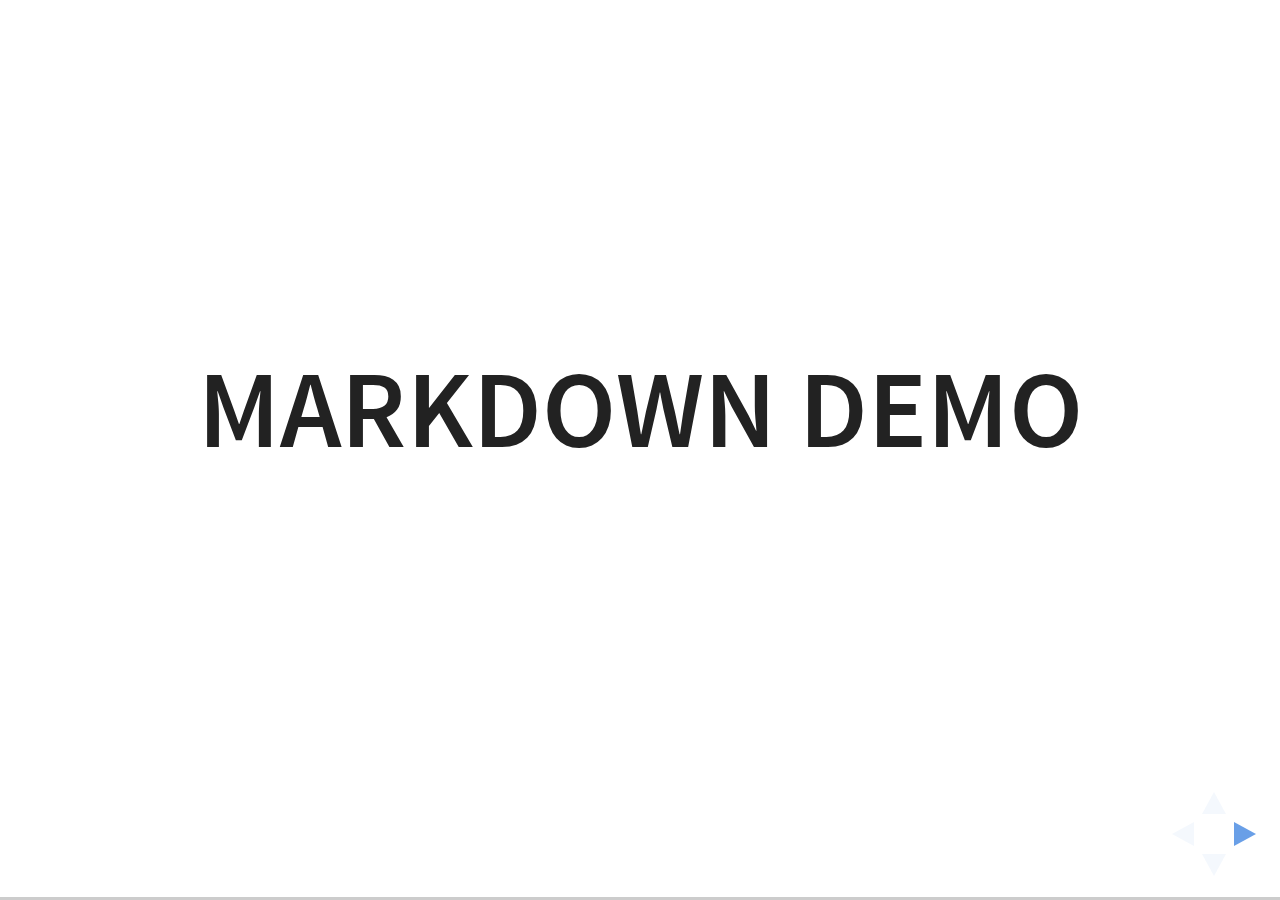
<file: reveal.js/plugin/markdown/example.html>
<!doctype html>
<html lang="en">

	<head>
		<meta charset="utf-8">

		<title>reveal.js - Markdown Demo</title>

		<link rel="stylesheet" href="../../css/reveal.css">
		<link rel="stylesheet" href="../../css/theme/white.css" id="theme">

        <link rel="stylesheet" href="../../lib/css/zenburn.css">
	</head>

	<body>

		<div class="reveal">

			<div class="slides">

                <!-- Use external markdown resource, separate slides by three newlines; vertical slides by two newlines -->
                <section data-markdown="example.md" data-separator="^\n\n\n" data-separator-vertical="^\n\n"></section>

                <!-- Slides are separated by three dashes (quick 'n dirty regular expression) -->
                <section data-markdown data-separator="---">
                    <script type="text/template">
                        ## Demo 1
                        Slide 1
                        ---
                        ## Demo 1
                        Slide 2
                        ---
                        ## Demo 1
                        Slide 3
                    </script>
                </section>

                <!-- Slides are separated by newline + three dashes + newline, vertical slides identical but two dashes -->
                <section data-markdown data-separator="^\n---\n$" data-separator-vertical="^\n--\n$">
                    <script type="text/template">
                        ## Demo 2
                        Slide 1.1

                        --

                        ## Demo 2
                        Slide 1.2

                        ---

                        ## Demo 2
                        Slide 2
                    </script>
                </section>

                <!-- No "extra" slides, since there are no separators defined (so they'll become horizontal rulers) -->
                <section data-markdown>
                    <script type="text/template">
                        A

                        ---

                        B

                        ---

                        C
                    </script>
                </section>

                <!-- Slide attributes -->
                <section data-markdown>
                    <script type="text/template">
                        <!-- .slide: data-background="#000000" -->
                        ## Slide attributes
                    </script>
                </section>

                <!-- Element attributes -->
                <section data-markdown>
                    <script type="text/template">
                        ## Element attributes
                        - Item 1 <!-- .element: class="fragment" data-fragment-index="2" -->
                        - Item 2 <!-- .element: class="fragment" data-fragment-index="1" -->
                    </script>
                </section>

                <!-- Code -->
                <section data-markdown>
                    <script type="text/template">
                        ```php
                        public function foo()
                        {
                            $foo = array(
                                'bar' => 'bar'
                            )
                        }
                        ```
                    </script>
                </section>

            </div>
		</div>

		<script src="../../lib/js/head.min.js"></script>
		<script src="../../js/reveal.js"></script>

		<script>

			Reveal.initialize({
				controls: true,
				progress: true,
				history: true,
				center: true,

				// Optional libraries used to extend on reveal.js
				dependencies: [
					{ src: '../../lib/js/classList.js', condition: function() { return !document.body.classList; } },
					{ src: 'marked.js', condition: function() { return !!document.querySelector( '[data-markdown]' ); } },
                    { src: 'markdown.js', condition: function() { return !!document.querySelector( '[data-markdown]' ); } },
                    { src: '../highlight/highlight.js', async: true, callback: function() { hljs.initHighlightingOnLoad(); } },
					{ src: '../notes/notes.js' }
				]
			});

		</script>

	</body>
</html>
</file>
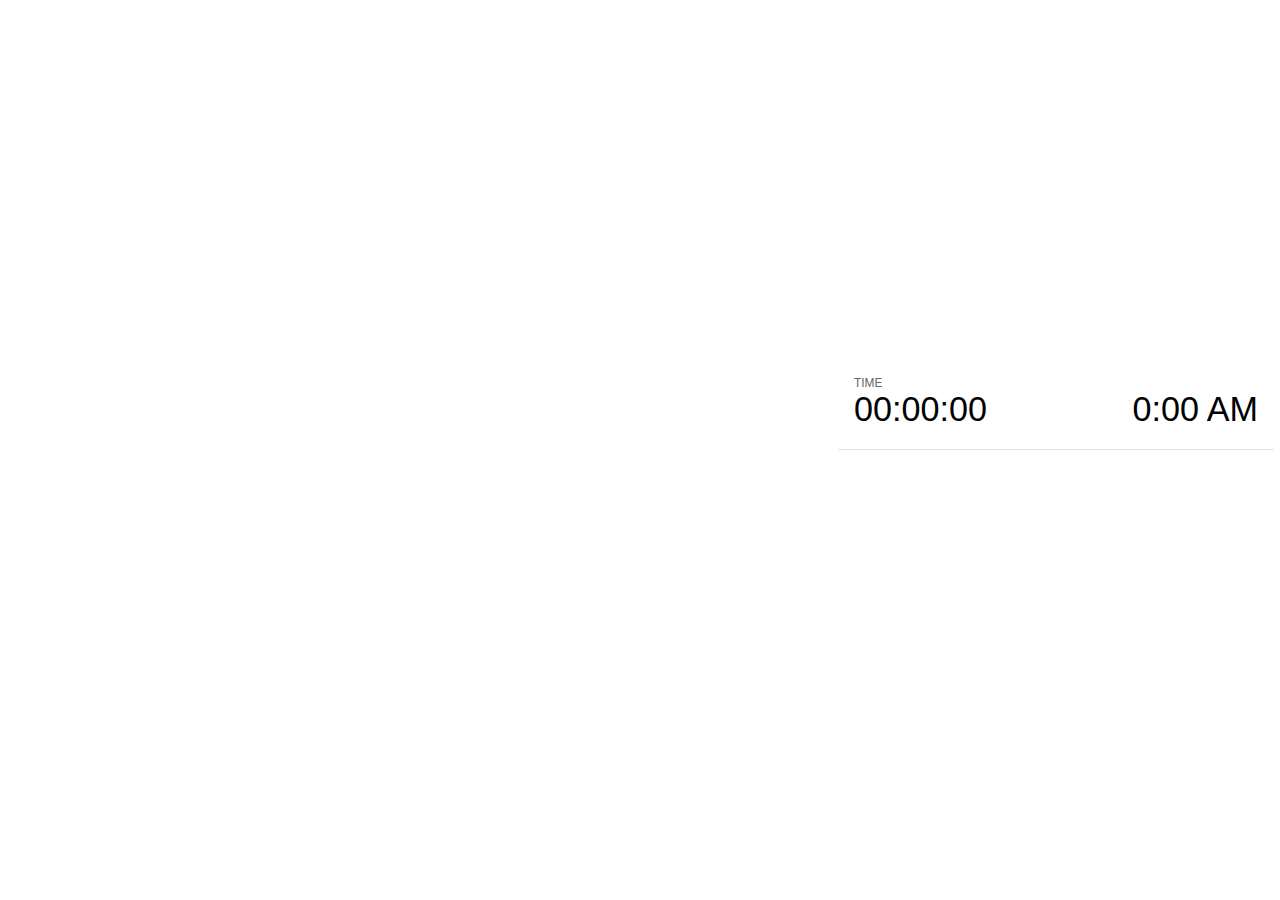
<file: reveal.js/plugin/notes/notes.html>
<!doctype html>
<html lang="en">
	<head>
		<meta charset="utf-8">

		<title>reveal.js - Slide Notes</title>

		<style>
			body {
				font-family: Helvetica;
			}

			#current-slide,
			#upcoming-slide,
			#speaker-controls {
				padding: 6px;
				box-sizing: border-box;
				-moz-box-sizing: border-box;
			}

			#current-slide iframe,
			#upcoming-slide iframe {
				width: 100%;
				height: 100%;
				border: 1px solid #ddd;
			}

			#current-slide .label,
			#upcoming-slide .label {
				position: absolute;
				top: 10px;
				left: 10px;
				font-weight: bold;
				font-size: 14px;
				z-index: 2;
				color: rgba( 255, 255, 255, 0.9 );
			}

			#current-slide {
				position: absolute;
				width: 65%;
				height: 100%;
				top: 0;
				left: 0;
				padding-right: 0;
			}

			#upcoming-slide {
				position: absolute;
				width: 35%;
				height: 40%;
				right: 0;
				top: 0;
			}

			#speaker-controls {
				position: absolute;
				top: 40%;
				right: 0;
				width: 35%;
				height: 60%;
				overflow: auto;

				font-size: 18px;
			}

				.speaker-controls-time.hidden,
				.speaker-controls-notes.hidden {
					display: none;
				}

				.speaker-controls-time .label,
				.speaker-controls-notes .label {
					text-transform: uppercase;
					font-weight: normal;
					font-size: 0.66em;
					color: #666;
					margin: 0;
				}

				.speaker-controls-time {
					border-bottom: 1px solid rgba( 200, 200, 200, 0.5 );
					margin-bottom: 10px;
					padding: 10px 16px;
					padding-bottom: 20px;
					cursor: pointer;
				}

				.speaker-controls-time .reset-button {
					opacity: 0;
					float: right;
					color: #666;
					text-decoration: none;
				}
				.speaker-controls-time:hover .reset-button {
					opacity: 1;
				}

				.speaker-controls-time .timer,
				.speaker-controls-time .clock {
					width: 50%;
					font-size: 1.9em;
				}

				.speaker-controls-time .timer {
					float: left;
				}

				.speaker-controls-time .clock {
					float: right;
					text-align: right;
				}

				.speaker-controls-time span.mute {
					color: #bbb;
				}

				.speaker-controls-notes {
					padding: 10px 16px;
				}

				.speaker-controls-notes .value {
					margin-top: 5px;
					line-height: 1.4;
					font-size: 1.2em;
				}

			.clear {
				clear: both;
			}

			@media screen and (max-width: 1080px) {
				#speaker-controls {
					font-size: 16px;
				}
			}

			@media screen and (max-width: 900px) {
				#speaker-controls {
					font-size: 14px;
				}
			}

			@media screen and (max-width: 800px) {
				#speaker-controls {
					font-size: 12px;
				}
			}

		</style>
	</head>

	<body>

		<div id="current-slide"></div>
		<div id="upcoming-slide"><span class="label">UPCOMING:</span></div>
		<div id="speaker-controls">
			<div class="speaker-controls-time">
				<h4 class="label">Time <span class="reset-button">Click to Reset</span></h4>
				<div class="clock">
					<span class="clock-value">0:00 AM</span>
				</div>
				<div class="timer">
					<span class="hours-value">00</span><span class="minutes-value">:00</span><span class="seconds-value">:00</span>
				</div>
				<div class="clear"></div>
			</div>

			<div class="speaker-controls-notes hidden">
				<h4 class="label">Notes</h4>
				<div class="value"></div>
			</div>
		</div>

		<script src="../../plugin/markdown/marked.js"></script>
		<script>

			(function() {

				var notes,
					notesValue,
					currentState,
					currentSlide,
					upcomingSlide,
					connected = false;

				window.addEventListener( 'message', function( event ) {

					var data = JSON.parse( event.data );

					// Messages sent by the notes plugin inside of the main window
					if( data && data.namespace === 'reveal-notes' ) {
						if( data.type === 'connect' ) {
							handleConnectMessage( data );
						}
						else if( data.type === 'state' ) {
							handleStateMessage( data );
						}
					}
					// Messages sent by the reveal.js inside of the current slide preview
					else if( data && data.namespace === 'reveal' ) {
						if( /ready/.test( data.eventName ) ) {
							// Send a message back to notify that the handshake is complete
							window.opener.postMessage( JSON.stringify({ namespace: 'reveal-notes', type: 'connected'} ), '*' );
						}
						else if( /slidechanged|fragmentshown|fragmenthidden|overviewshown|overviewhidden|paused|resumed/.test( data.eventName ) && currentState !== JSON.stringify( data.state ) ) {
							window.opener.postMessage( JSON.stringify({ method: 'setState', args: [ data.state ]} ), '*' );
						}
					}

				} );

				/**
				 * Called when the main window is trying to establish a
				 * connection.
				 */
				function handleConnectMessage( data ) {

					if( connected === false ) {
						connected = true;

						setupIframes( data );
						setupKeyboard();
						setupNotes();
						setupTimer();
					}

				}

				/**
				 * Called when the main window sends an updated state.
				 */
				function handleStateMessage( data ) {

					// Store the most recently set state to avoid circular loops
					// applying the same state
					currentState = JSON.stringify( data.state );

					// No need for updating the notes in case of fragment changes
					if ( data.notes ) {
						notes.classList.remove( 'hidden' );
						notesValue.style.whiteSpace = data.whitespace;
						if( data.markdown ) {
							notesValue.innerHTML = marked( data.notes );
						}
						else {
							notesValue.innerHTML = data.notes;
						}
					}
					else {
						notes.classList.add( 'hidden' );
					}

					// Update the note slides
					currentSlide.contentWindow.postMessage( JSON.stringify({ method: 'setState', args: [ data.state ] }), '*' );
					upcomingSlide.contentWindow.postMessage( JSON.stringify({ method: 'setState', args: [ data.state ] }), '*' );
					upcomingSlide.contentWindow.postMessage( JSON.stringify({ method: 'next' }), '*' );

				}

				// Limit to max one state update per X ms
				handleStateMessage = debounce( handleStateMessage, 200 );

				/**
				 * Forward keyboard events to the current slide window.
				 * This enables keyboard events to work even if focus
				 * isn't set on the current slide iframe.
				 */
				function setupKeyboard() {

					document.addEventListener( 'keydown', function( event ) {
						currentSlide.contentWindow.postMessage( JSON.stringify({ method: 'triggerKey', args: [ event.keyCode ] }), '*' );
					} );

				}

				/**
				 * Creates the preview iframes.
				 */
				function setupIframes( data ) {

					var params = [
						'receiver',
						'progress=false',
						'history=false',
						'transition=none',
						'autoSlide=0',
						'backgroundTransition=none'
					].join( '&' );

					var hash = '#/' + data.state.indexh + '/' + data.state.indexv;
					var currentURL = data.url + '?' + params + '&postMessageEvents=true' + hash;
					var upcomingURL = data.url + '?' + params + '&controls=false' + hash;

					currentSlide = document.createElement( 'iframe' );
					currentSlide.setAttribute( 'width', 1280 );
					currentSlide.setAttribute( 'height', 1024 );
					currentSlide.setAttribute( 'src', currentURL );
					document.querySelector( '#current-slide' ).appendChild( currentSlide );

					upcomingSlide = document.createElement( 'iframe' );
					upcomingSlide.setAttribute( 'width', 640 );
					upcomingSlide.setAttribute( 'height', 512 );
					upcomingSlide.setAttribute( 'src', upcomingURL );
					document.querySelector( '#upcoming-slide' ).appendChild( upcomingSlide );

				}

				/**
				 * Setup the notes UI.
				 */
				function setupNotes() {

					notes = document.querySelector( '.speaker-controls-notes' );
					notesValue = document.querySelector( '.speaker-controls-notes .value' );

				}

				/**
				 * Create the timer and clock and start updating them
				 * at an interval.
				 */
				function setupTimer() {

					var start = new Date(),
						timeEl = document.querySelector( '.speaker-controls-time' ),
						clockEl = timeEl.querySelector( '.clock-value' ),
						hoursEl = timeEl.querySelector( '.hours-value' ),
						minutesEl = timeEl.querySelector( '.minutes-value' ),
						secondsEl = timeEl.querySelector( '.seconds-value' );

					function _updateTimer() {

						var diff, hours, minutes, seconds,
							now = new Date();

						diff = now.getTime() - start.getTime();
						hours = Math.floor( diff / ( 1000 * 60 * 60 ) );
						minutes = Math.floor( ( diff / ( 1000 * 60 ) ) % 60 );
						seconds = Math.floor( ( diff / 1000 ) % 60 );

						clockEl.innerHTML = now.toLocaleTimeString( 'en-US', { hour12: true, hour: '2-digit', minute:'2-digit' } );
						hoursEl.innerHTML = zeroPadInteger( hours );
						hoursEl.className = hours > 0 ? '' : 'mute';
						minutesEl.innerHTML = ':' + zeroPadInteger( minutes );
						minutesEl.className = minutes > 0 ? '' : 'mute';
						secondsEl.innerHTML = ':' + zeroPadInteger( seconds );

					}

					// Update once directly
					_updateTimer();

					// Then update every second
					setInterval( _updateTimer, 1000 );

					timeEl.addEventListener( 'click', function() {
						start = new Date();
						_updateTimer();
						return false;
					} );

				}

				function zeroPadInteger( num ) {

					var str = '00' + parseInt( num );
					return str.substring( str.length - 2 );

				}

				/**
				 * Limits the frequency at which a function can be called.
				 */
				function debounce( fn, ms ) {

					var lastTime = 0,
						timeout;

					return function() {

						var args = arguments;
						var context = this;

						clearTimeout( timeout );

						var timeSinceLastCall = Date.now() - lastTime;
						if( timeSinceLastCall > ms ) {
							fn.apply( context, args );
							lastTime = Date.now();
						}
						else {
							timeout = setTimeout( function() {
								fn.apply( context, args );
								lastTime = Date.now();
							}, ms - timeSinceLastCall );
						}

					}

				}

			})();

		</script>
	</body>
</html>
</file>
<file: reveal.js/css/theme/white.css>
/**
 * White theme for reveal.js. This is the opposite of the 'black' theme.
 *
 * By Hakim El Hattab, http://hakim.se
 */
@import url(../../lib/font/source-sans-pro/source-sans-pro.css);
section.has-dark-background, section.has-dark-background h1, section.has-dark-background h2, section.has-dark-background h3, section.has-dark-background h4, section.has-dark-background h5, section.has-dark-background h6 {
  color: #fff; }

/*********************************************
 * GLOBAL STYLES
 *********************************************/
body {
  background: #fff;
  background-color: #fff; }

.reveal {
  font-family: "Source Sans Pro", Helvetica, sans-serif;
  font-size: 38px;
  font-weight: normal;
  color: #222; }

::selection {
  color: #fff;
  background: #98bdef;
  text-shadow: none; }

.reveal .slides > section,
.reveal .slides > section > section {
  line-height: 1.3;
  font-weight: inherit; }

/*********************************************
 * HEADERS
 *********************************************/
.reveal h1,
.reveal h2,
.reveal h3,
.reveal h4,
.reveal h5,
.reveal h6 {
  margin: 0 0 20px 0;
  color: #222;
  font-family: "Source Sans Pro", Helvetica, sans-serif;
  font-weight: 600;
  line-height: 1.2;
  letter-spacing: normal;
  text-transform: uppercase;
  text-shadow: none;
  word-wrap: break-word; }

.reveal h1 {
  font-size: 2.5em; }

.reveal h2 {
  font-size: 1.6em; }

.reveal h3 {
  font-size: 1.3em; }

.reveal h4 {
  font-size: 1em; }

.reveal h1 {
  text-shadow: none; }

/*********************************************
 * OTHER
 *********************************************/
.reveal p {
  margin: 20px 0;
  line-height: 1.3; }

/* Ensure certain elements are never larger than the slide itself */
.reveal img,
.reveal video,
.reveal iframe {
  max-width: 95%;
  max-height: 95%; }

.reveal strong,
.reveal b {
  font-weight: bold; }

.reveal em {
  font-style: italic; }

.reveal ol,
.reveal dl,
.reveal ul {
  display: inline-block;
  text-align: left;
  margin: 0 0 0 1em; }

.reveal ol {
  list-style-type: decimal; }

.reveal ul {
  list-style-type: disc; }

.reveal ul ul {
  list-style-type: square; }

.reveal ul ul ul {
  list-style-type: circle; }

.reveal ul ul,
.reveal ul ol,
.reveal ol ol,
.reveal ol ul {
  display: block;
  margin-left: 40px; }

.reveal dt {
  font-weight: bold; }

.reveal dd {
  margin-left: 40px; }

.reveal q,
.reveal blockquote {
  quotes: none; }

.reveal blockquote {
  display: block;
  position: relative;
  width: 70%;
  margin: 20px auto;
  padding: 5px;
  font-style: italic;
  background: rgba(255, 255, 255, 0.05);
  box-shadow: 0px 0px 2px rgba(0, 0, 0, 0.2); }

.reveal blockquote p:first-child,
.reveal blockquote p:last-child {
  display: inline-block; }

.reveal q {
  font-style: italic; }

.reveal pre {
  display: block;
  position: relative;
  width: 90%;
  margin: 20px auto;
  text-align: left;
  font-size: 0.55em;
  font-family: monospace;
  line-height: 1.2em;
  word-wrap: break-word;
  box-shadow: 0px 0px 6px rgba(0, 0, 0, 0.3); }

.reveal code {
  font-family: monospace; }

.reveal pre code {
  display: block;
  padding: 5px;
  overflow: auto;
  max-height: 400px;
  word-wrap: normal; }

.reveal table {
  margin: auto;
  border-collapse: collapse;
  border-spacing: 0; }

.reveal table th {
  font-weight: bold; }

.reveal table th,
.reveal table td {
  text-align: left;
  padding: 0.2em 0.5em 0.2em 0.5em;
  border-bottom: 1px solid; }

.reveal table th[align="center"],
.reveal table td[align="center"] {
  text-align: center; }

.reveal table th[align="right"],
.reveal table td[align="right"] {
  text-align: right; }

.reveal table tr:last-child td {
  border-bottom: none; }

.reveal sup {
  vertical-align: super; }

.reveal sub {
  vertical-align: sub; }

.reveal small {
  display: inline-block;
  font-size: 0.6em;
  line-height: 1.2em;
  vertical-align: top; }

.reveal small * {
  vertical-align: top; }

/*********************************************
 * LINKS
 *********************************************/
.reveal a {
  color: #2a76dd;
  text-decoration: none;
  -webkit-transition: color 0.15s ease;
  -moz-transition: color 0.15s ease;
  transition: color 0.15s ease; }

.reveal a:hover {
  color: #6ca0e8;
  text-shadow: none;
  border: none; }

.reveal .roll span:after {
  color: #fff;
  background: #1a53a1; }

/*********************************************
 * IMAGES
 *********************************************/
.reveal section img {
  margin: 15px 0px;
  background: rgba(255, 255, 255, 0.12);
  border: 4px solid #222;
  box-shadow: 0 0 10px rgba(0, 0, 0, 0.15); }

.reveal section img.plain {
  border: 0;
  box-shadow: none; }

.reveal a img {
  -webkit-transition: all 0.15s linear;
  -moz-transition: all 0.15s linear;
  transition: all 0.15s linear; }

.reveal a:hover img {
  background: rgba(255, 255, 255, 0.2);
  border-color: #2a76dd;
  box-shadow: 0 0 20px rgba(0, 0, 0, 0.55); }

/*********************************************
 * NAVIGATION CONTROLS
 *********************************************/
.reveal .controls .navigate-left,
.reveal .controls .navigate-left.enabled {
  border-right-color: #2a76dd; }

.reveal .controls .navigate-right,
.reveal .controls .navigate-right.enabled {
  border-left-color: #2a76dd; }

.reveal .controls .navigate-up,
.reveal .controls .navigate-up.enabled {
  border-bottom-color: #2a76dd; }

.reveal .controls .navigate-down,
.reveal .controls .navigate-down.enabled {
  border-top-color: #2a76dd; }

.reveal .controls .navigate-left.enabled:hover {
  border-right-color: #6ca0e8; }

.reveal .controls .navigate-right.enabled:hover {
  border-left-color: #6ca0e8; }

.reveal .controls .navigate-up.enabled:hover {
  border-bottom-color: #6ca0e8; }

.reveal .controls .navigate-down.enabled:hover {
  border-top-color: #6ca0e8; }

/*********************************************
 * PROGRESS BAR
 *********************************************/
.reveal .progress {
  background: rgba(0, 0, 0, 0.2); }

.reveal .progress span {
  background: #2a76dd;
  -webkit-transition: width 800ms cubic-bezier(0.26, 0.86, 0.44, 0.985);
  -moz-transition: width 800ms cubic-bezier(0.26, 0.86, 0.44, 0.985);
  transition: width 800ms cubic-bezier(0.26, 0.86, 0.44, 0.985); }
</file>
<file: reveal.js/lib/css/zenburn.css>
/*
Zenburn style from voldmar.ru (c) Vladimir Epifanov <voldmar@voldmar.ru>
based on dark.css by Ivan Sagalaev
*/

.hljs {
  display: block;
  overflow-x: auto;
  padding: 0.5em;
  background: #3f3f3f;
  color: #dcdcdc;
  -webkit-text-size-adjust: none;
}

.hljs-keyword,
.hljs-tag,
.css .hljs-class,
.css .hljs-id,
.lisp .hljs-title,
.nginx .hljs-title,
.hljs-request,
.hljs-status,
.clojure .hljs-attribute {
  color: #e3ceab;
}

.django .hljs-template_tag,
.django .hljs-variable,
.django .hljs-filter .hljs-argument {
  color: #dcdcdc;
}

.hljs-number,
.hljs-date {
  color: #8cd0d3;
}

.dos .hljs-envvar,
.dos .hljs-stream,
.hljs-variable,
.apache .hljs-sqbracket,
.hljs-name {
  color: #efdcbc;
}

.dos .hljs-flow,
.diff .hljs-change,
.python .exception,
.python .hljs-built_in,
.hljs-literal,
.tex .hljs-special {
  color: #efefaf;
}

.diff .hljs-chunk,
.hljs-subst {
  color: #8f8f8f;
}

.dos .hljs-keyword,
.hljs-decorator,
.hljs-title,
.hljs-type,
.diff .hljs-header,
.ruby .hljs-class .hljs-parent,
.apache .hljs-tag,
.nginx .hljs-built_in,
.tex .hljs-command,
.hljs-prompt {
  color: #efef8f;
}

.dos .hljs-winutils,
.ruby .hljs-symbol,
.ruby .hljs-symbol .hljs-string,
.ruby .hljs-string {
  color: #dca3a3;
}

.diff .hljs-deletion,
.hljs-string,
.hljs-tag .hljs-value,
.hljs-preprocessor,
.hljs-pragma,
.hljs-built_in,
.smalltalk .hljs-class,
.smalltalk .hljs-localvars,
.smalltalk .hljs-array,
.css .hljs-rule .hljs-value,
.hljs-attr_selector,
.hljs-pseudo,
.apache .hljs-cbracket,
.tex .hljs-formula,
.coffeescript .hljs-attribute {
  color: #cc9393;
}

.hljs-shebang,
.diff .hljs-addition,
.hljs-comment,
.hljs-annotation,
.hljs-pi,
.hljs-doctype {
  color: #7f9f7f;
}

.coffeescript .javascript,
.javascript .xml,
.tex .hljs-formula,
.xml .javascript,
.xml .vbscript,
.xml .css,
.xml .hljs-cdata {
  opacity: 0.5;
}
</file>
